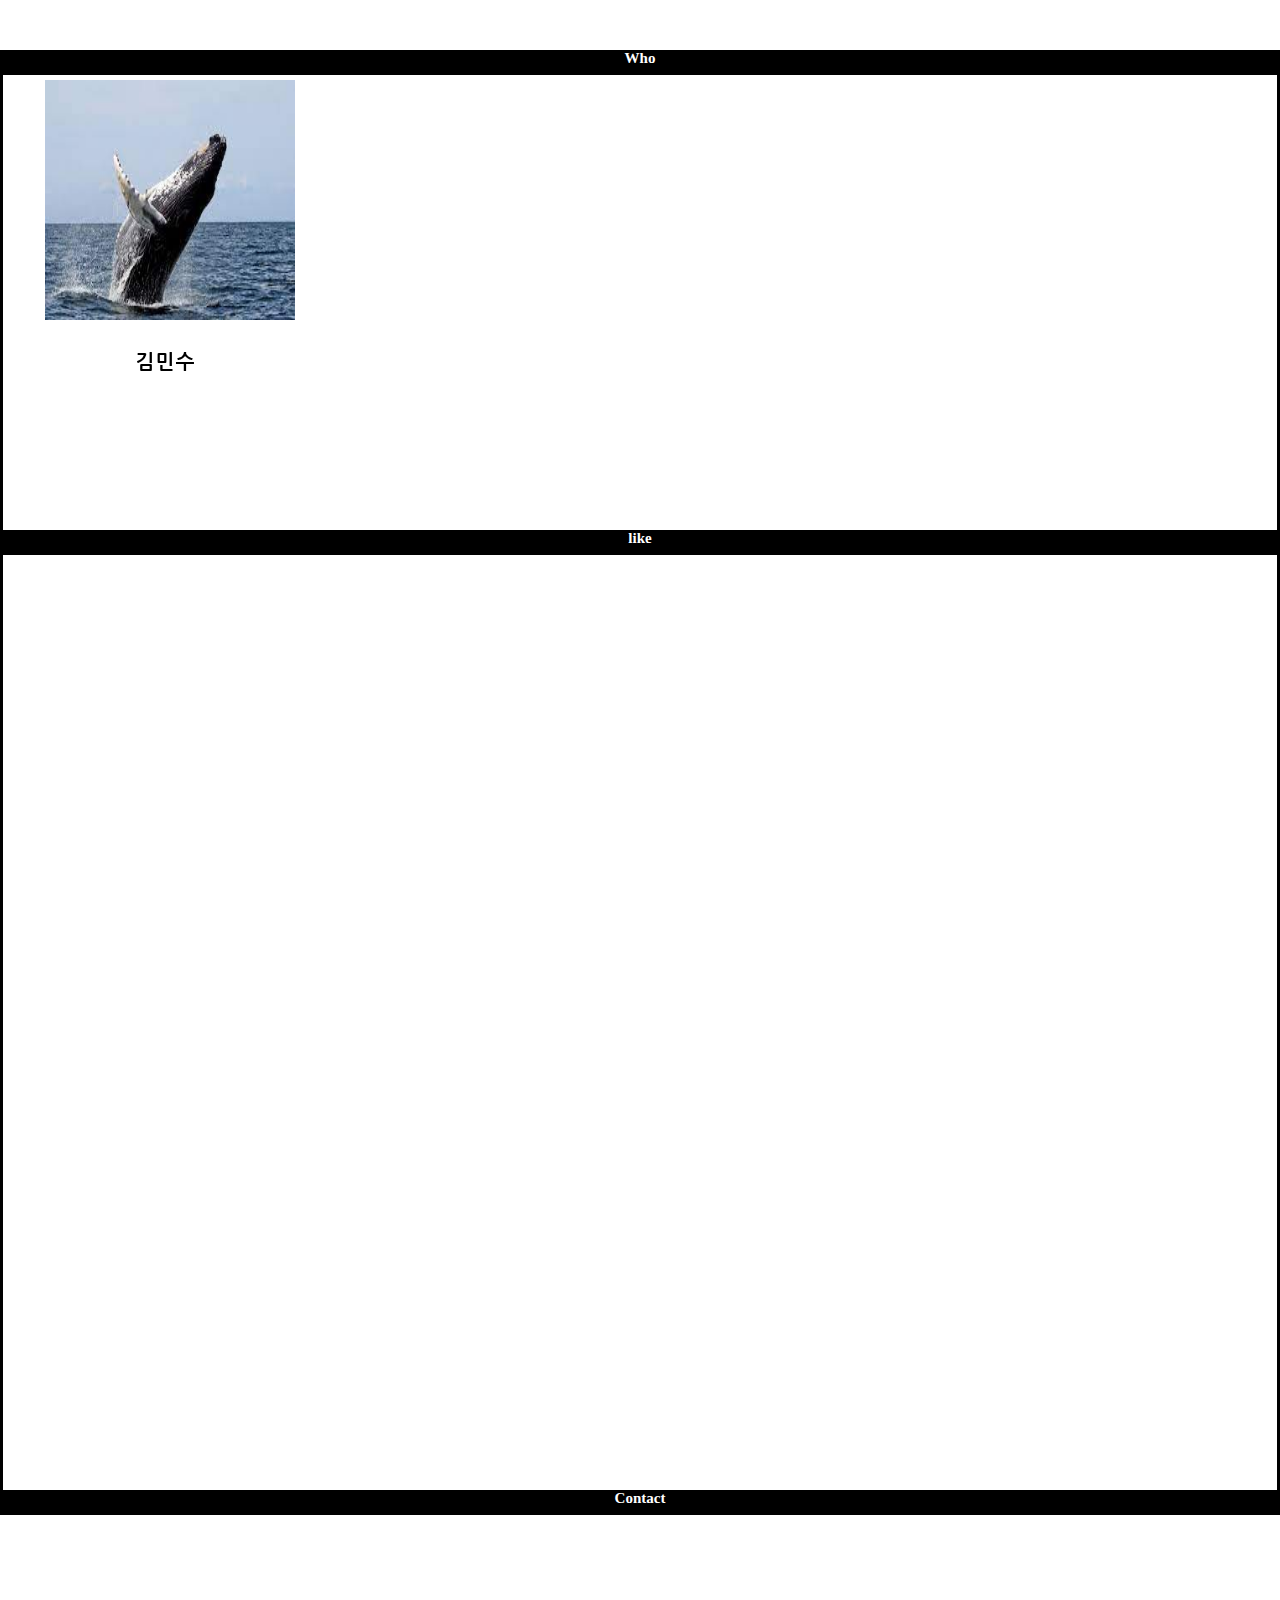
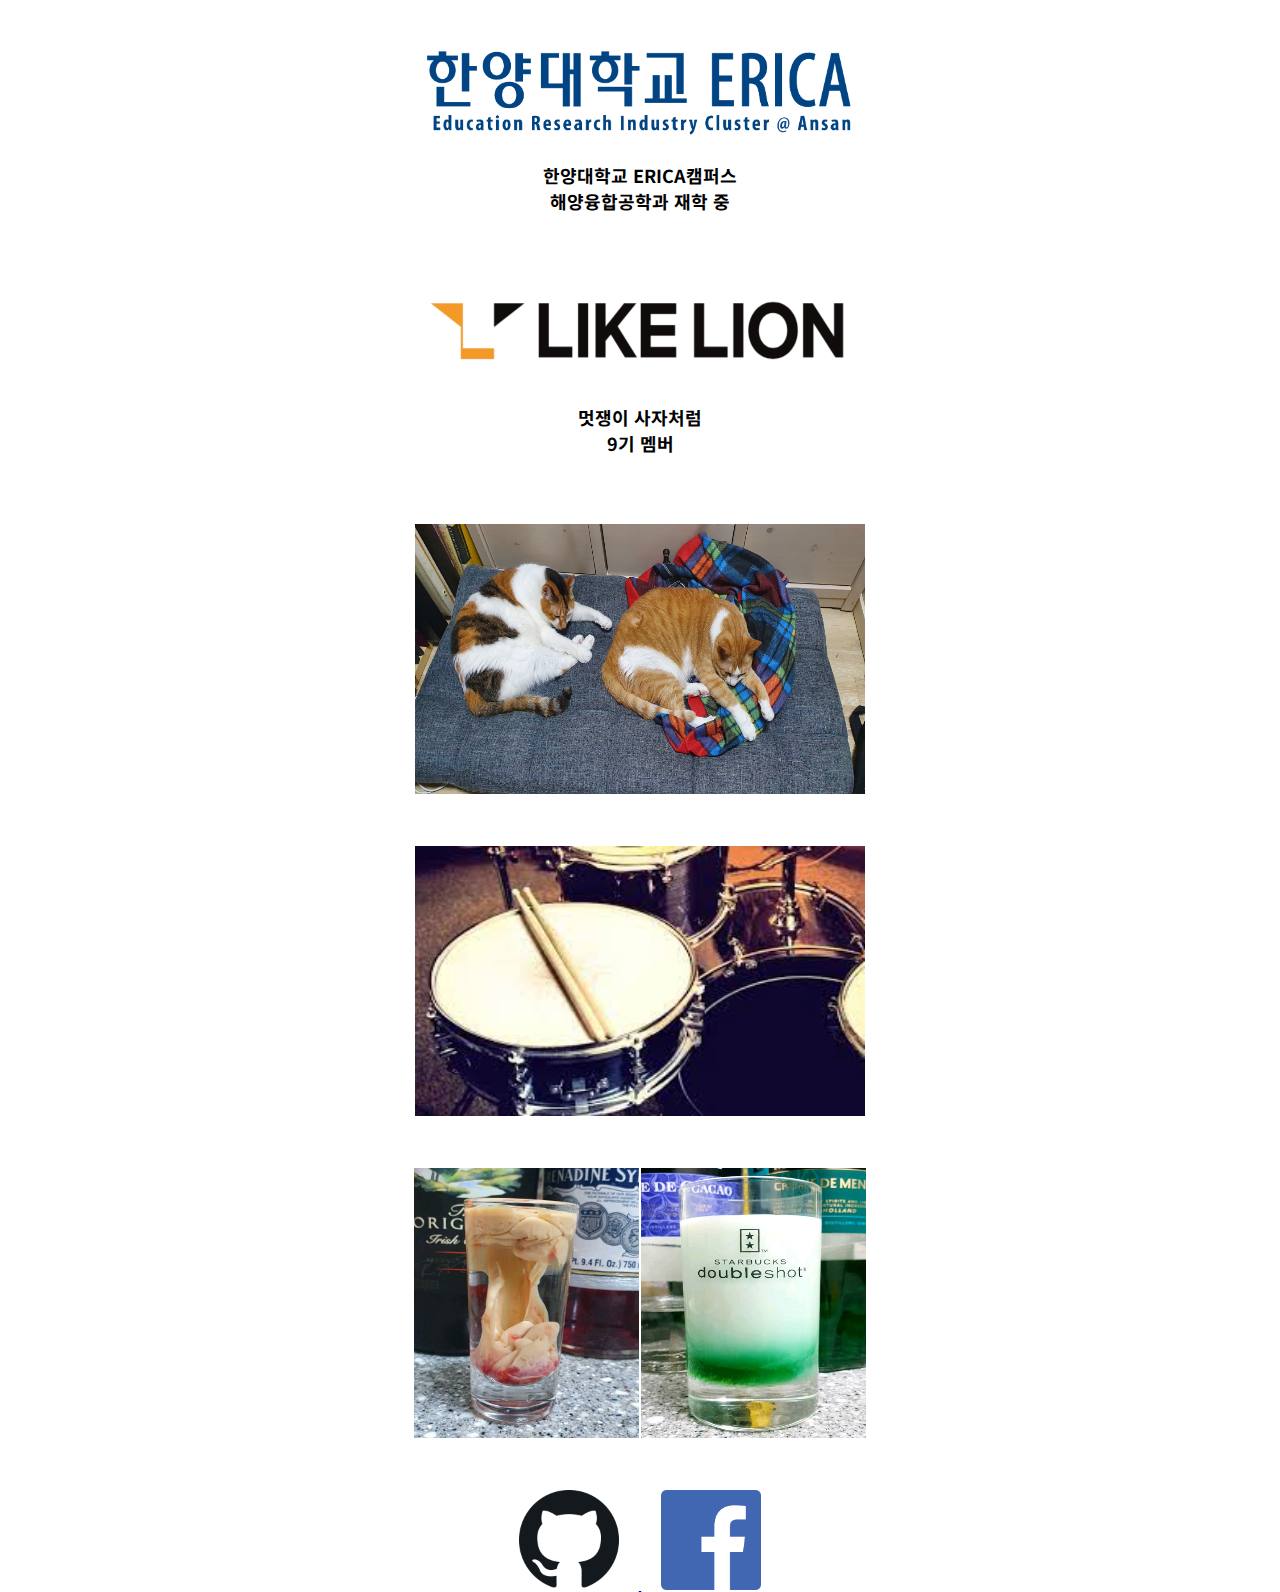
<file: likelion9/김민수.html>
<!DOCTYPE html>
<html lang="ko">
<head>
    <meta charset="UTF-8">
    <meta name="viewport" content="width=device-width, initial-scale=1.0">
    <link href="https://cdn.jsdelivr.net/npm/bootstrap@5.0.0-beta3/dist/css/bootstrap.min.css" rel="stylesheet" integrity="sha384-eOJMYsd53ii+scO/bJGFsiCZc+5NDVN2yr8+0RDqr0Ql0h+rP48ckxlpbzKgwra6" crossorigin="anonymous">

    <title>Introduce</title>
    <style>
        @import url('https://fonts.googleapis.com/css2?family=Nanum+Gothic+Coding&family=Nanum+Myeongjo:wght@800&family=Noto+Sans+KR:wght@300&display=swap');

        html {
            font-size: 62.5%;
        }
        body {
            margin: 0;
            padding: 0;
            min-width: 98rem;
        }
        .blank {
            width: 1px;
        }
        .container-fluid {
            padding: 0;
        }
        .row  {
            height: 100vh;
        }
        .col {
            text-align: center;
        }
        .fixed {
            position: fixed;
        }
        .col-1 {
            padding: 0;
            border-left-style: solid;
            border-left-color: black;
            border-right-style: solid;
            border-right-color: black;
            min-width: 8rem;
        }
        .col-7 {
            background-color: white;
        }
        .col-4 {
            padding-left: 3.5rem;
            min-width: 31rem;
        }
        .profile {
            width: 25rem;
            height: 24rem;
            margin-left: 1rem;
            margin-top: 3rem;
        }
        .name {
            margin-top: 3rem;
            font-size: 2rem;
            font-weight: bold;
            font-family: 'Nanum Gothic Coding', monosapce;
        }
        .logo {
            width: 45rem;
            height: 10rem;
            margin-top: 5rem;
        }
        .imgLike {
            width: 45rem;
            height: 27rem;
            margin-top: 5rem;
        }
        .boxLike {
            display: flexbox;
            flex-direction: column;
        }
        .menu {
            height: 2.5rem;
            font-size: 1.5rem;
            background-color:black;
            font-weight: bold;
            color: white;
        }
        .first {
            margin-top: 5rem;
        }
        .second {
            margin-top: 45.5rem;
        }
        .third {
            margin-top: 93.5rem;
            margin-bottom: 7.5rem;
        }
        .discription {
            margin-top: 2rem;
            font-family: "Noto Sans KR", sans-serif;
            font-weight: bold;
            font-size: 1.8rem;
            height: 7rem;
        }
        .cock {
            width: 22.5rem;
            height: 27rem;
            margin-top: 5rem;
        }
        .snslogo {
            width: 10rem;
            height: 10rem;
            margin-left: 2rem;
            margin-right: 2rem;
            margin-top: 5rem;
        }
        .next {
            margin-top: 7rem;
        }
    </style>
</head>
<body>
    <div class="container-fluid item">
        <div class="row">
            <div class="col-4 col">
                <div class="fixed">
                    <img class="profile rounded-circle" src="../static/img/kimminsu/whale.jpg">
                    <p class="name">김민수</p>
                </div>
            </div>


            <div class="col-1 col">
                <div class="menu first">Who</div>
                <div class="menu second">like</div>
                <div class="menu third">Contact</div>
            </div>


            <div class="col-7 col">
                <div class="WhoBox">
                    <img class="logo" src="../static/img/kimminsu/HYU_logotype_ERICA_blue_kor_eng.png">
                    <div class="discription">한양대학교 ERICA캠퍼스<br>해양융합공학과 재학 중</div>
                    <img class="logo" src="../static/img/kimminsu/___________2017-02-22______5.47.08.png">
                    <div class="discription">멋쟁이 사자처럼<br>9기 멤버</div>
                </div>
                
                <div class="boxLike">
                    <img class="imgLike" src="../static/img/kimminsu/cat.jpg">
                </br>
                    <img class="imgLike" src="../static/img/kimminsu/drum.jpg">
                    
                    <div class="container">
                        <img class="cock" src="../static/img/kimminsu/cock1.jpg"> 
                        <img class="cock" src="../static/img/kimminsu/cock2.jpg">
                    </div>
                </div>

                <div class= "SnsBox">
                    <div class="container">
                        <a href="https://github.com/kms-97" target="_blank" title="Github page">
                        <img class="snslogo" src="../static/img/kimminsu/github.png">
                        </a>
                        <a href="https://www.facebook.com/msg016" target="_blank" title="facebook page">
                        <img class="snslogo" src="../static/img/kimminsu/facebook.png">
                        </a>
                    </div>
                </div>
            </div>
        </div>
    </div>

    <script src="https://cdn.jsdelivr.net/npm/bootstrap@5.0.0-beta3/dist/js/bootstrap.bundle.min.js" integrity="sha384-JEW9xMcG8R+pH31jmWH6WWP0WintQrMb4s7ZOdauHnUtxwoG2vI5DkLtS3qm9Ekf" crossorigin="anonymous"></script>
</body>
</html>
</file>
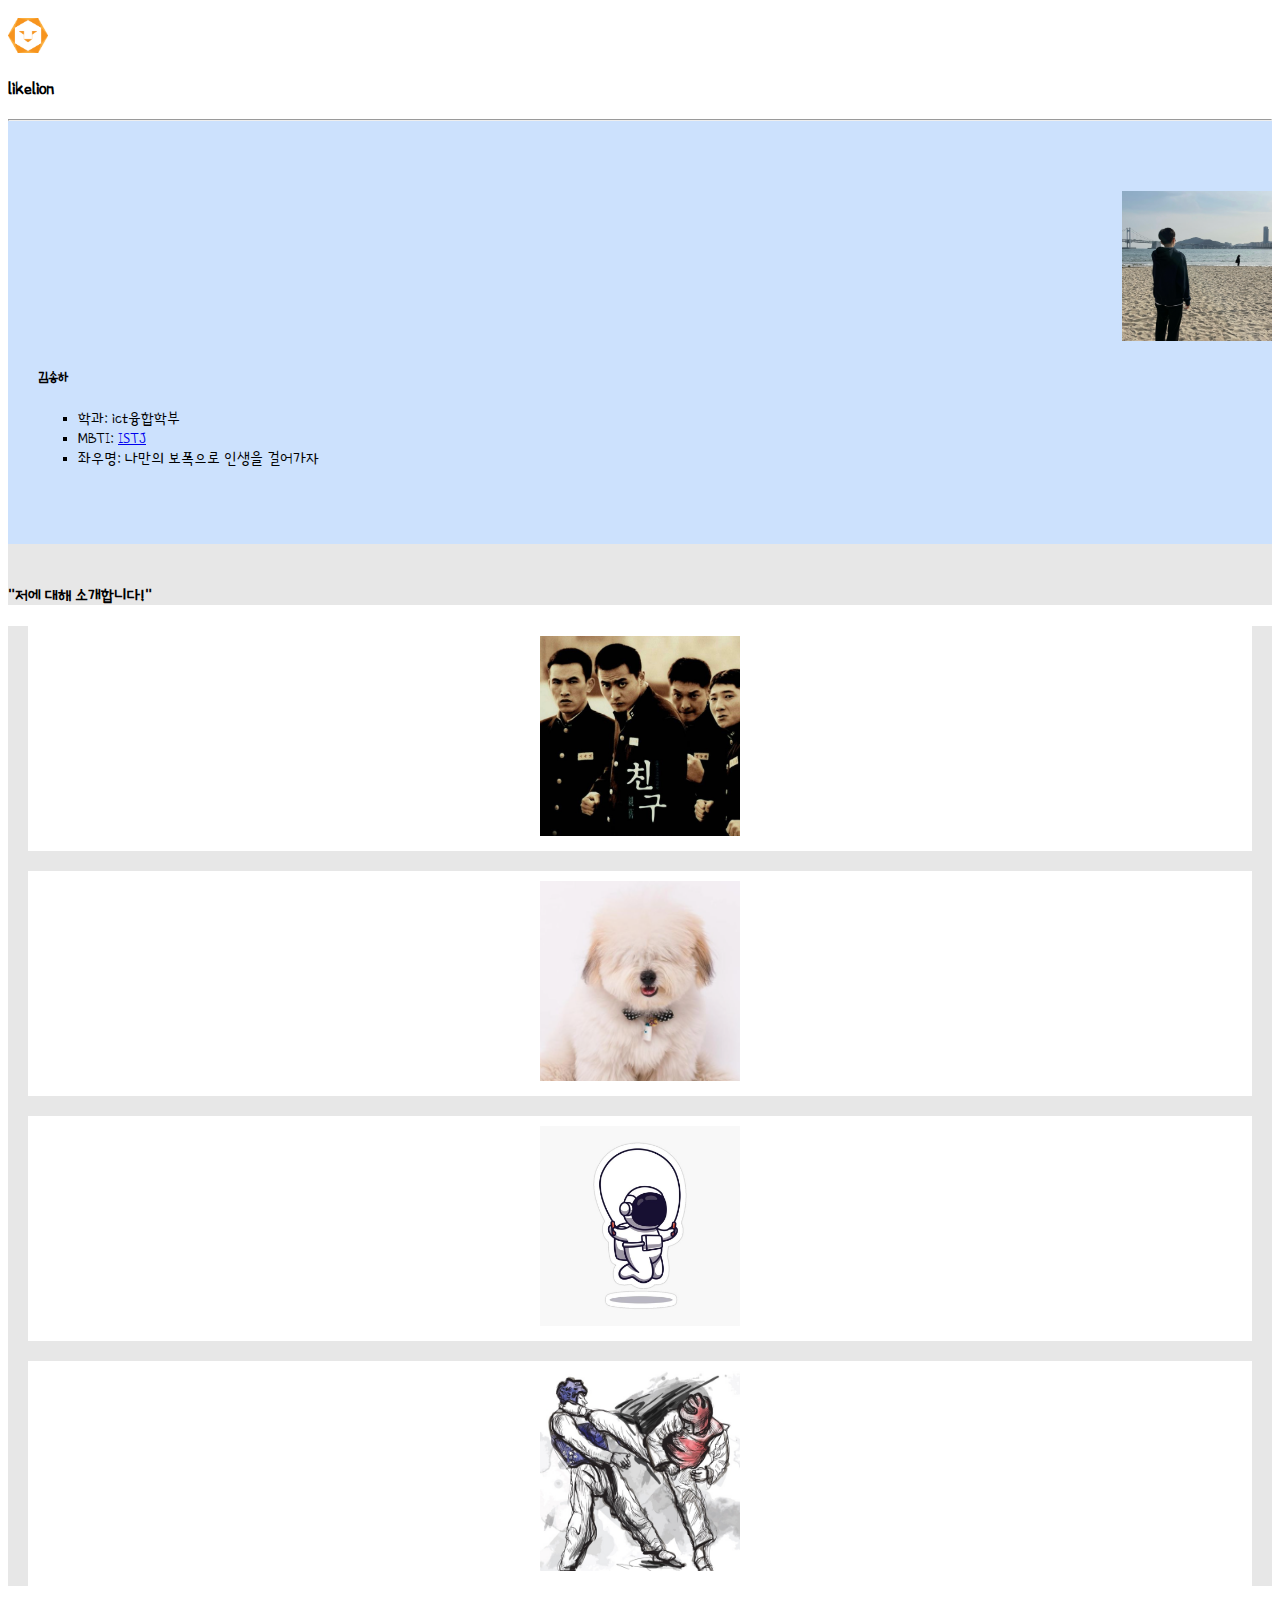
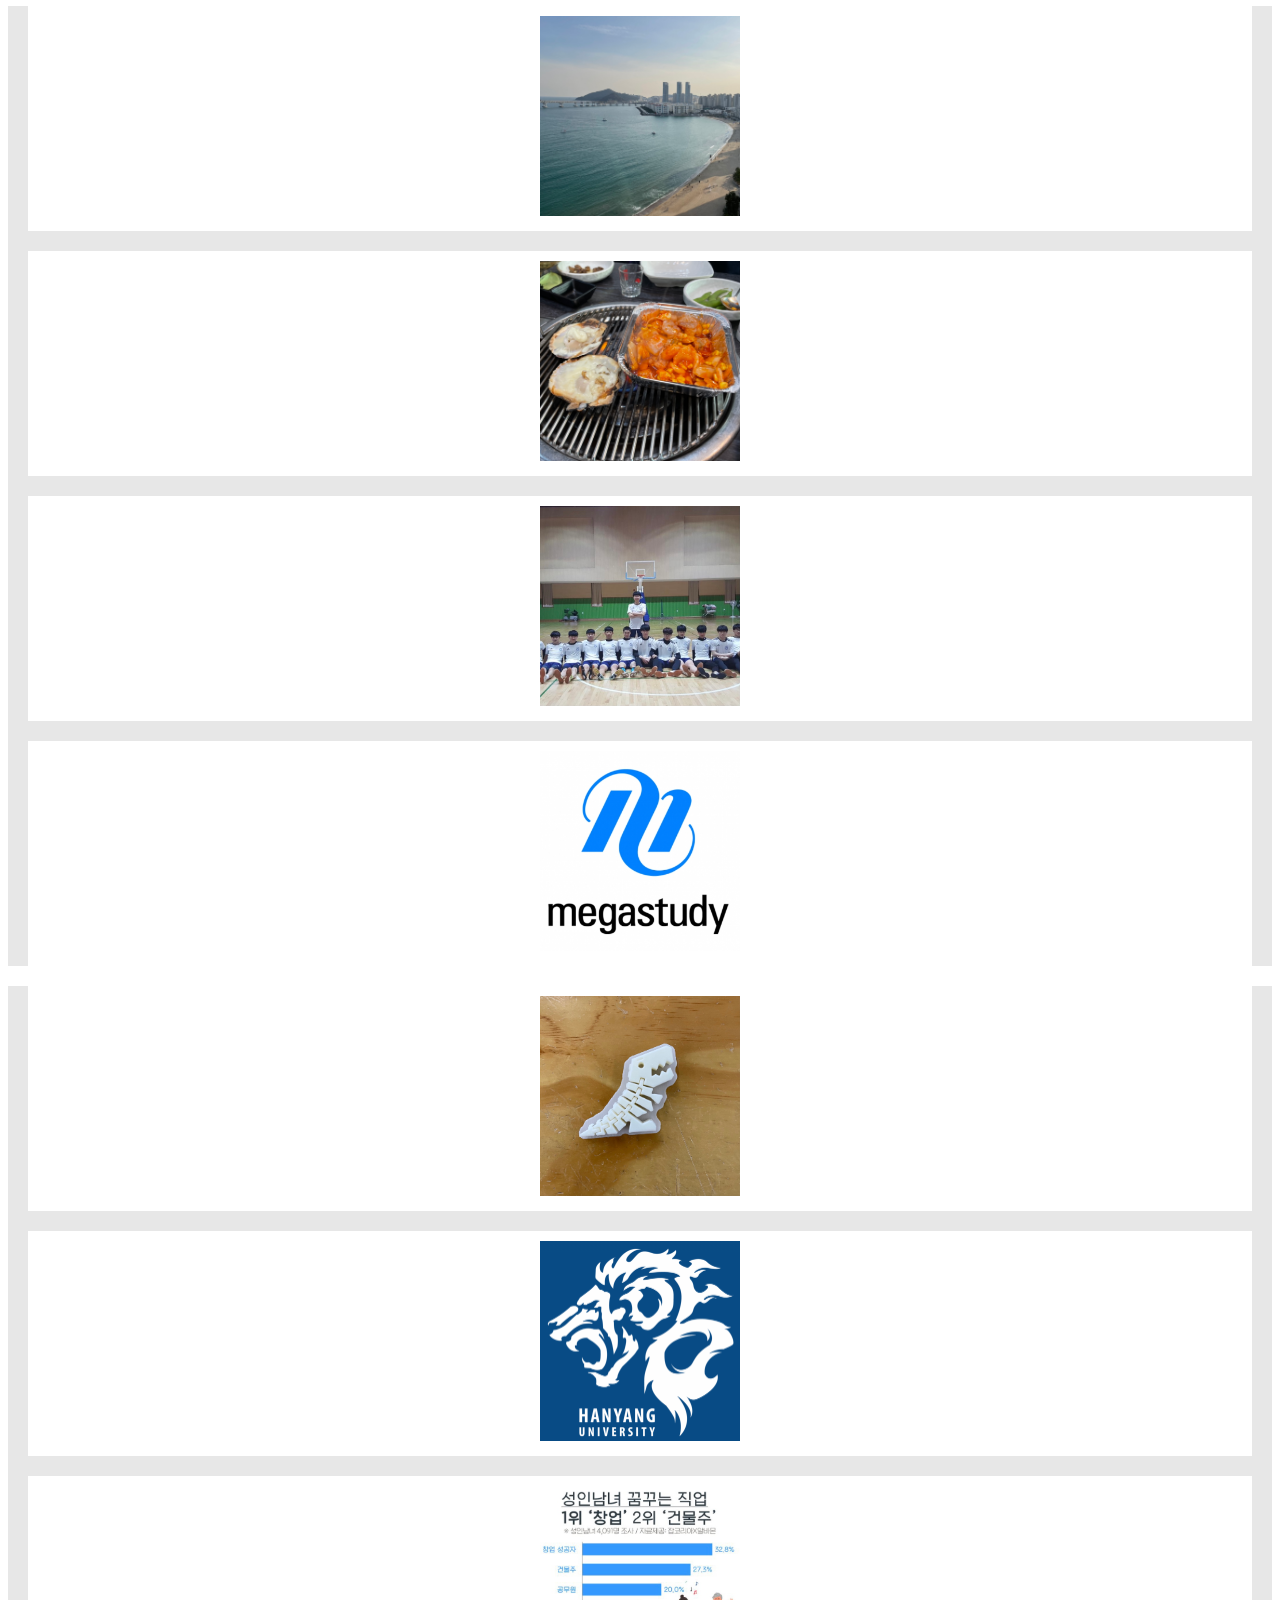
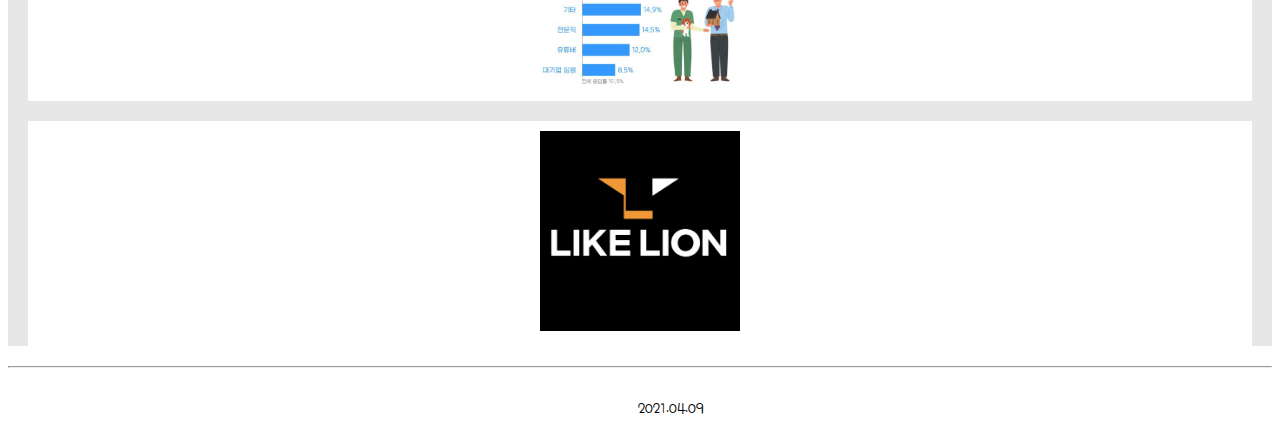
<file: likelion9/김송하.html>
<!DOCTYPE html>
<html lang="ko">
<head>
    <meta charset="UTF-8">
    <meta http-equiv="X-UA-Compatible" content="IE=edge">
    <meta name="viewport" content="width=device-width, initial-scale=1.0">
    <!--부트스트랩-->
        <link href="https://cdn.jsdelivr.net/npm/bootstrap@5.0.0-beta3/dist/css/bootstrap.min.css" rel="stylesheet" integrity="sha384-eOJMYsd53ii+scO/bJGFsiCZc+5NDVN2yr8+0RDqr0Ql0h+rP48ckxlpbzKgwra6" crossorigin="anonymous">

    <!--구글 폰트-->
        <link rel="preconnect" href="https://fonts.gstatic.com">
        <link href="https://fonts.googleapis.com/css2?family=Poor+Story&display=swap" rel="stylesheet">

    <title>멋쟁이사자처럼 9기_김송하</title>

    <style>
        html {
            position: relative;
            min-height: 100%;
            margin: 0;
        }
        body {
            min-height: 100%;
            font-family: 'Poor Story', cursive;
        }         
        hr{
            margin: 0px;
        }
        ul{
            list-style: square;
        }
  

    /*간단한 소개*/
        #intro{
            background-color: rgb(204, 225, 253);
            padding-top: 70px;
            padding-bottom: 60px;
        }
        .col-5{
            text-align: right;
        }
        .col-6{
            padding-left: 30px;
        }
        
    /*사진부분*/
        .imgField_top {
            background-color: rgb(231, 231, 231);
            padding-top: 20px;
        }
        .imgField {
            background-color: rgb(231, 231, 231);
        }
        .col{
            text-align: center;
            background-color: white;
            margin: 20px;
            padding: 10px;
        }


    /*맨 밑줄*/
        .footer{
            position: absolute;
            left: 0;
            bottom: 10;
            width: 100%;
            padding: 30px;
            text-align: center;
        }


    /*첨부파일*/
        #profile_img{
            width: 150px;
            height: 150px;
        }
        .logo{
            margin-top: 10px;
            width: 40px;
            height: 35px;
        }
        .introImg{
            width: 200px;
            height: 200px;
        }
    </style>

</head>
<body>
    <!--맨윗줄-->  
    <div class="Logo text-center">
        <img class="logo" src="../static/img/김송하/멋쟁이사자처럼_로고.png" alt="이미지 없음">
        <h3>likelion</h3>
    </div>
    <hr>    
    
    <!--내용-->  
    <div class="container-fluid">

        <!--간단한 소개-->  
        <div class="row" id="intro">

            <div class="col-5">
                <img src="../static/img/김송하/me.jpg" alt="사진 없음" id="profile_img" class="rounded-circle">
            </div>

            <div class="col-6">
                <h5><b>김송하</b></h5>
                <p>
                    <ul>
                        <li>학과: ict융합학부</li>
                        <li>MBTI: <a href="https://namu.wiki/w/ISTJ" >ISTJ</a> </li>
                        <li>좌우명: 나만의 보폭으로 인생을 걸어가자</li>
                    </ul>
                </p>
            </div>

        </div>

        

        <!--사진부분-->  
        <div class="row imgField_top"><h4>"저에 대해 소개합니다!"</h4></div>
        <div class="row imgField">
            <div class="col">
                <img src="../static/img/김송하/친구.jpg" alt="사진 없음" class="introImg">
            </div>
            <div class="col">
                <img src="../static/img/김송하/삽살개.jpg" alt="사진 없음" class="introImg">
            </div>
            <div class="col">
                <img src="../static/img/김송하/줄넘기.jpg" alt="사진 없음" class="introImg">
            </div>
            <div class="col">
                <img src="../static/img/김송하/태권도.jpg" alt="사진 없음" class="introImg">
            </div>
        </div>

        <div class="row imgField">
            <div class="col">
                <img src="../static/img/김송하/바다.jpg" alt="사진 없음" class="introImg">
            </div>
            <div class="col">
                <img src="../static/img/김송하/조개구이.jpg" alt="사진 없음" class="introImg">
            </div>
            <div class="col">
                <img src="../static/img/김송하/체대입시.jpg" alt="사진 없음" class="introImg">
            </div>
            <div class="col">
                <img src="../static/img/김송하/메가스터디.jpg" alt="사진 없음" class="introImg">
            </div>
        </div>

        <div class="row imgField">
            <div class="col">
                <img src="../static/img/김송하/3D프린터.jpg" alt="사진 없음" class="introImg">
            </div>
            <div class="col">
                <img src="../static/img/김송하/한양대.jpg" alt="사진 없음" class="introImg">
            </div>
            <div class="col">
                <img src="../static/img/김송하/창업.jpg" alt="사진 없음" class="introImg">
            </div>
            <div class="col">
                <img src="../static/img/김송하/멋사.jpg" alt="사진 없음" class="introImg">
            </div>
        </div>
        
    </div>

    
    <!--맨 밑줄-->  
    <hr>
    <footer class="footer">2021.04.09</footer>

</body>
</html>
</file>
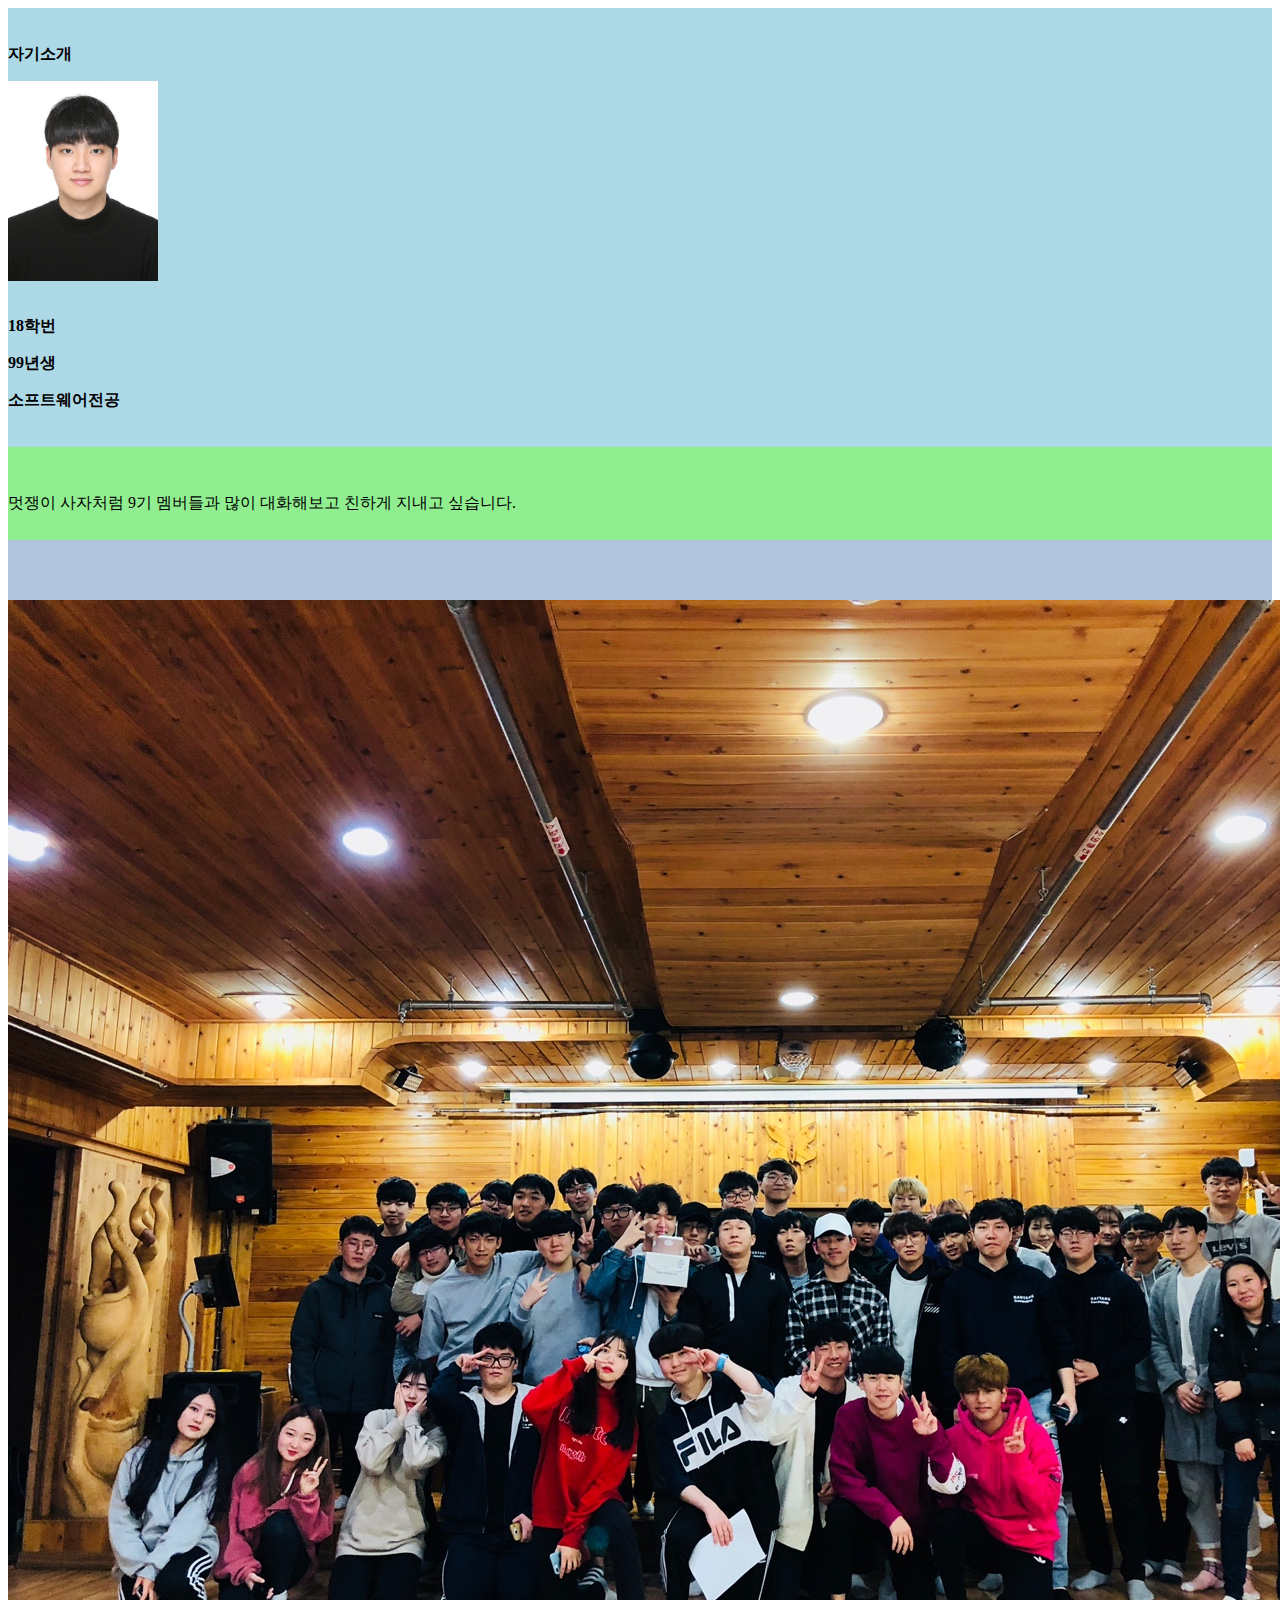
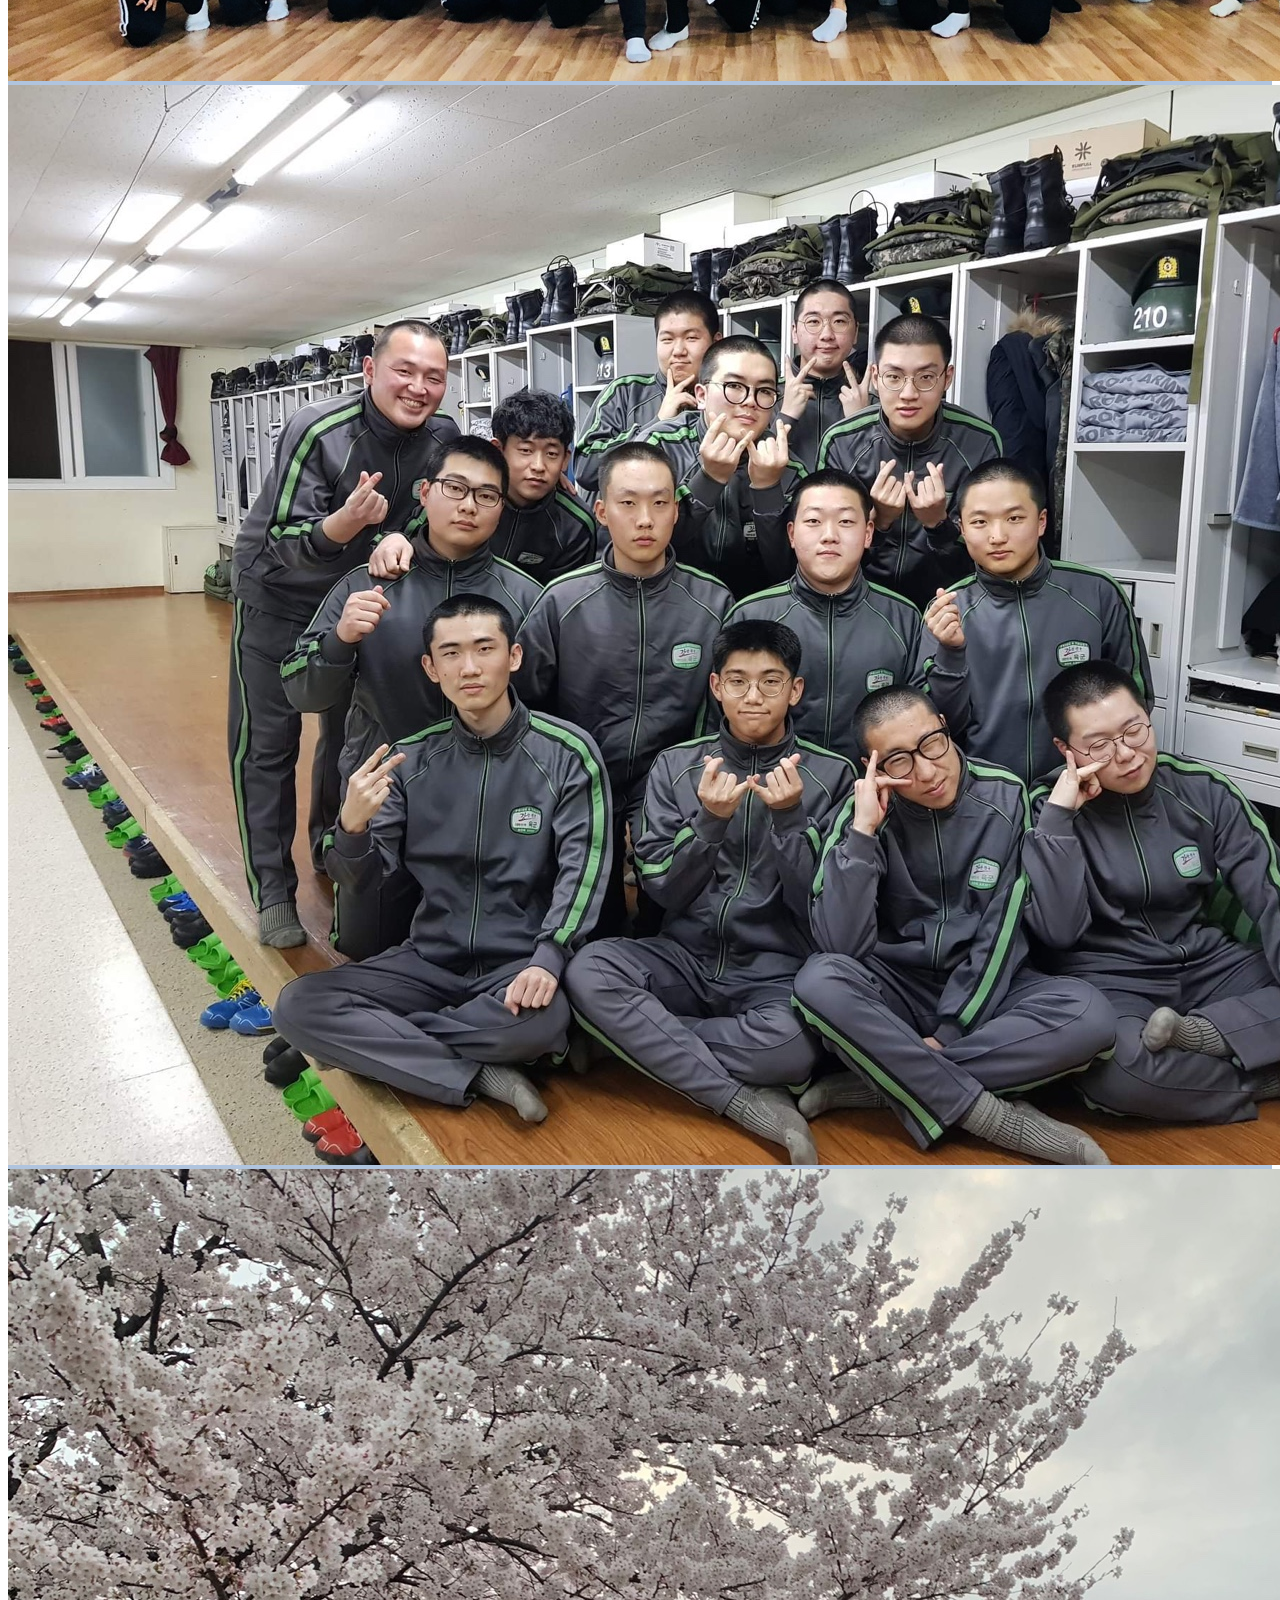
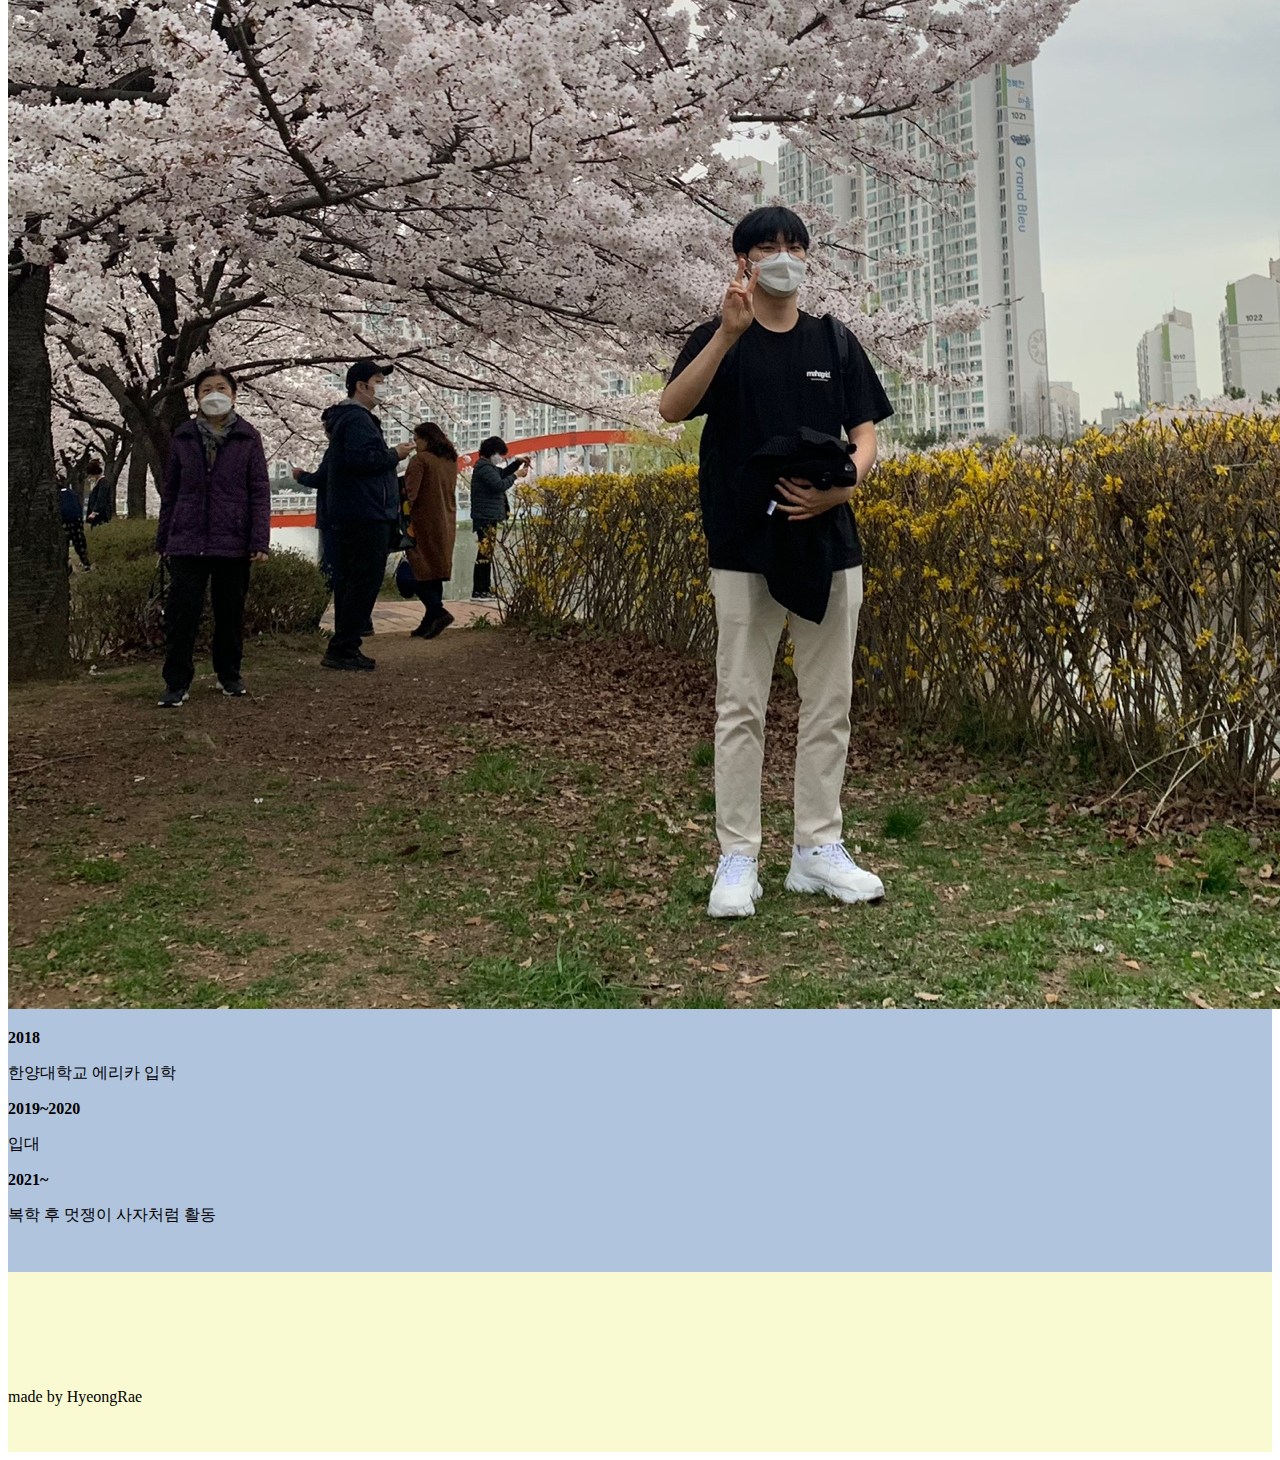
<file: likelion9/조형래.html>
<!DOCTYPE html>
<html lang="en">
<head>
    <link href="https://cdn.jsdelivr.net/npm/bootstrap@5.0.0-beta3/dist/css/bootstrap.min.css" rel="stylesheet" integrity="sha384-eOJMYsd53ii+scO/bJGFsiCZc+5NDVN2yr8+0RDqr0Ql0h+rP48ckxlpbzKgwra6" crossorigin="anonymous">
    <meta charset="UTF-8">
    <meta http-equiv="X-UA-Compatible" content="IE=edge">
    <meta name="viewport" content="width=device-width, initial-scale=1.0">
    <title>조형래</title>
    <style>
        .bg{
            background-color :lightblue;
            padding-top: 20px;
            padding-bottom: 20px;
            font-weight:bolder;
        }
        .my_img{
            width: 150px;
            height: 200px;
            margin-bottom: 15px;
        }
        .bg2{
            
            background-color: lightgreen;
            padding-top: 30px;
            padding-bottom: 10px;
        }
        .bg3{
            background-color:lightsteelblue;
            padding-top: 60px;
            padding-bottom: 30px;
        }
        #year{
            margin-top: 10px;
        }
        .footer{
            background-color: lightgoldenrodyellow;
            padding-top: 100px;
            padding-bottom: 30px;

        }
        .bor{
            font-weight: bold;
        }
    </style>
    
</head>
<body>
    <div class="container-fluid text-center bg ">
        <p>자기소개</p>
        <img src="../static/img/조형래/me.jpeg" class="my_img">
        <p>18학번</p>
        <p>99년생</p>
        <p>소프트웨어전공</p>
    </div>

    <div class="container-fluid text-center bg2" >
        <p>멋쟁이 사자처럼 9기 멤버들과 많이 대화해보고 친하게 지내고 싶습니다.</p>
    </div>

    <div class="container-fluid text-center bg3">
        <div class="row">
          <div class="col-sm">
              <img src="../static/img/조형래/2018.jpeg" class="img-fluid rounded">
          </div>
          <div class="col-sm">
            <img src="../static/img/조형래/2019.jpeg" class="img-fluid rounder">
          </div>
          <div class="col-sm">
            <img src="../static/img/조형래/2021.jpeg" class="img-fluid rounded">
          </div>
        </div>
        <div class="row" id="year">
            <div class="col-sm">
                <p class="bor">2018</p>
                <p>한양대학교 에리카 입학</p>
            </div>
            <div class="col-sm">
                <p class="bor">2019~2020</p>
                <p>입대</p>
            </div>
            <div class="col-sm">
                <p class="bor">2021~</p>
                <p>복학 후 멋쟁이 사자처럼 활동</p>
            </div>
          </div>
      </div>
      
      <div class="cotainer-fluid text-center footer">
          <p>made by HyeongRae</p>
      </div>



    <script src="https://cdn.jsdelivr.net/npm/bootstrap@5.0.0-beta3/dist/js/bootstrap.bundle.min.js" integrity="sha384-JEW9xMcG8R+pH31jmWH6WWP0WintQrMb4s7ZOdauHnUtxwoG2vI5DkLtS3qm9Ekf" crossorigin="anonymous"></script>
</body>
</html>
</file>
